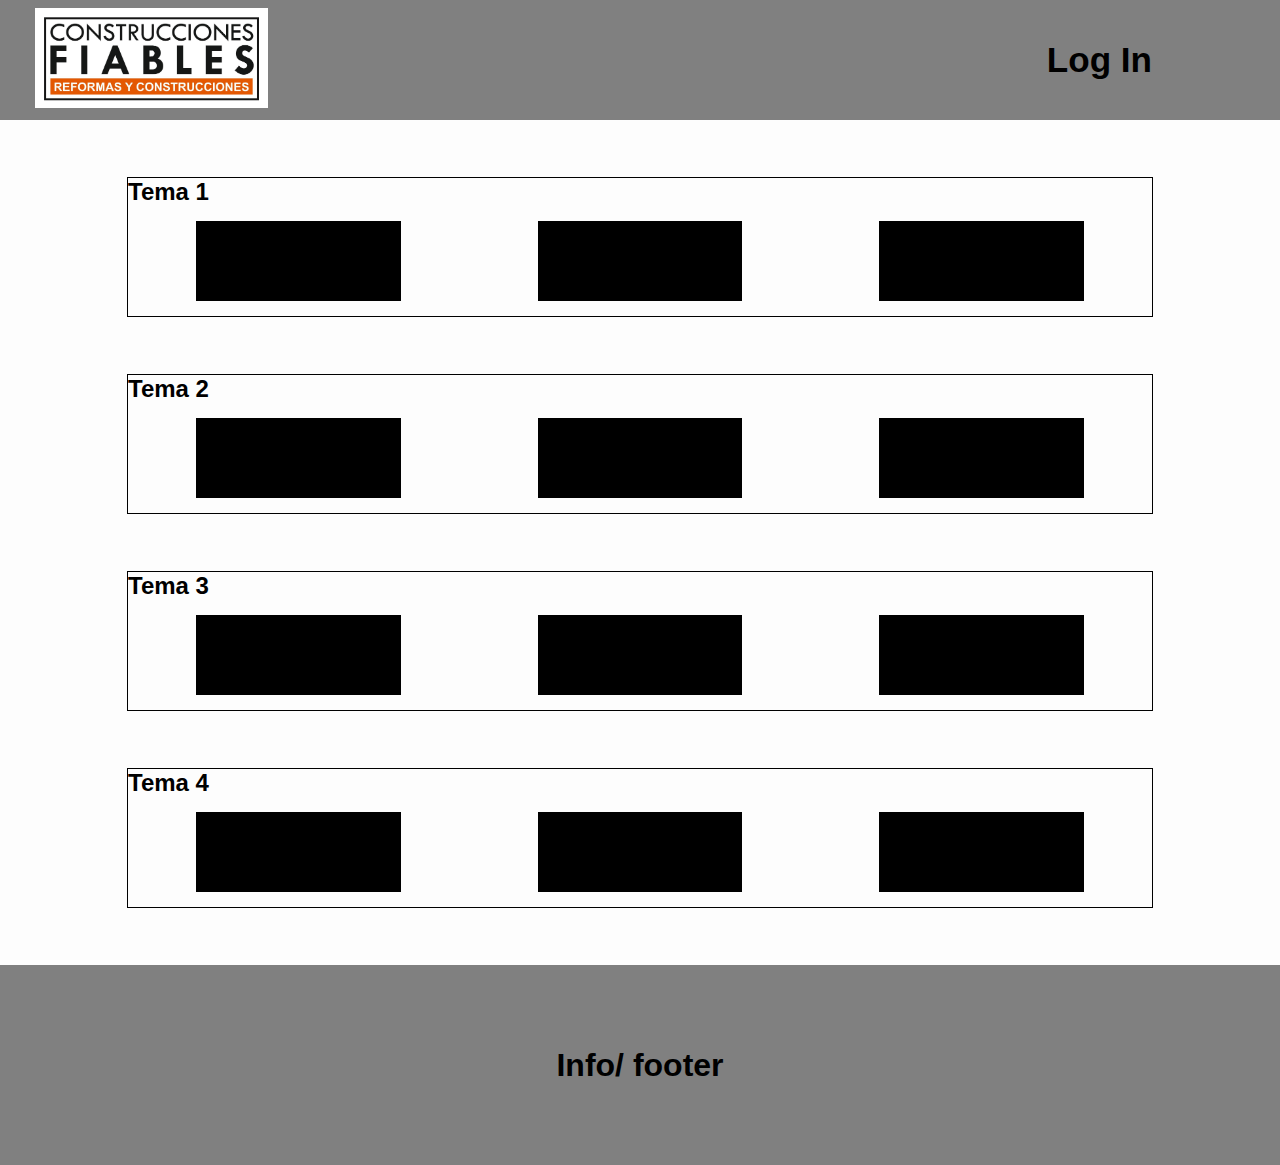
<file: index.html>
<!DOCTYPE html>
<html lang="en">
<head>
    <meta charset="UTF-8">
    <meta http-equiv="X-UA-Compatible" content="IE=edge">
    <meta name="viewport" content="width=device-width, initial-scale=1.0">
    <title>Document</title>
    <link rel="stylesheet" href="style.css">
</head>
<body>
    <header>
        <div class="logo">
            <img class="logo_img" src="img/construccionesfiableslogo.jpeg" alt="">
        </div>
        <div class="login">
            <h3>Log In</h3>
        </div>
    </header>
    <main class="container">
        <div class="block">
            <h2 class="block_tema">Tema 1</h2>
            <div class="block_images">
                <div class="img"></div>
                <div class="img"></div>
                <div class="img"></div>
            </div>
         
        </div>
        <div class="block">
            <h2 class="block_tema">Tema 2</h2>
            <div class="block_images">
                <div class="img"></div>
                <div class="img"></div>
                <div class="img"></div>
            </div>
        </div>
        <div class="block">
            <h2 class="block_tema">Tema 3</h2>
            <div class="block_images">
                <div class="img"></div>
                <div class="img"></div>
                <div class="img"></div>
            </div>
        </div>
        <div class="block">
            <h2 class="block_tema">Tema 4</h2>
            <div class="block_images">
                <div class="img"></div>
                <div class="img"></div>
                <div class="img"></div>
            </div>
        </div>
    </main>
    <footer>
        <h1>Info/ footer</h1>
    </footer>
</body>
</html>
</file>
<file: style.css>
*{
    padding: 0;
    margin: 0;
    box-sizing: border-box;
    font-family: "Rubik",sans-serif;
}
body{
    background-color: #fdfdfd;
}
.container {
    max-width: 1140px;
    margin: 0 auto;
}
header {
    height: 120px;
    display: flex;
    justify-content: space-between;
    background-color: grey;
    align-items: center;
}
.logo_img {
    margin-left: 15%;
    max-width: 400px;
    height: 100px;
}
.login {
    margin-right: 10%;
    font-size: 30px;
}
.block {
    border: 1px solid #000;
    margin: 5%;
}
.block_images {
    display: flex;
    justify-content: space-around;
}
.img {

    width: 20%;
    height: 80px;
    background-color: black;
    border: 1px solid #000;
    margin-bottom: 15px;
}
.block_tema {
    margin-bottom: 15px;
}
footer {
    display: flex;
    justify-content: space-around;
    align-items: center;
    height: 200px;
    background: grey;
    bottom: 0;
}
/* .content{
    background-color: #ffffff;
    width: 60%;
    min-width: 450px;
    position: relative;
    margin: 50px auto;
    padding: 50px 20px;
    border-radius: 7px;
    box-shadow: 0 20px 35px rgba(0,0,0,0.05);
}
input[type='file'] {
    display: none;
}

label {
    display: block;
    position: relative;
    background-color: #025bee;
    color: #ffffff;
    font-size: 18px;
    text-align: center;
    width: 300px;
    padding: 18px 0;
    margin: auto;
    border-radius: 5px;
    cursor: pointer;
}
.container p {
    text-align: center;
    margin: 20px 0 30px 0; 
}
#images{
    width: 90%;
    position: relative;
    margin: auto;
    display: flex;
    justify-content: space-evenly;
    gap: 20px;
    flex-wrap: wrap;
}
figure{
     display: flex;
    justify-content: center;

    align-items: center;
    width: 45%;
}
img{
    
    max-width: 350px;

}

figcaption{
    margin: 10px;
    text-align: center;
    font-size: 2.4vmin;
    margin-top: 0.5vmin;
} */
</file>
